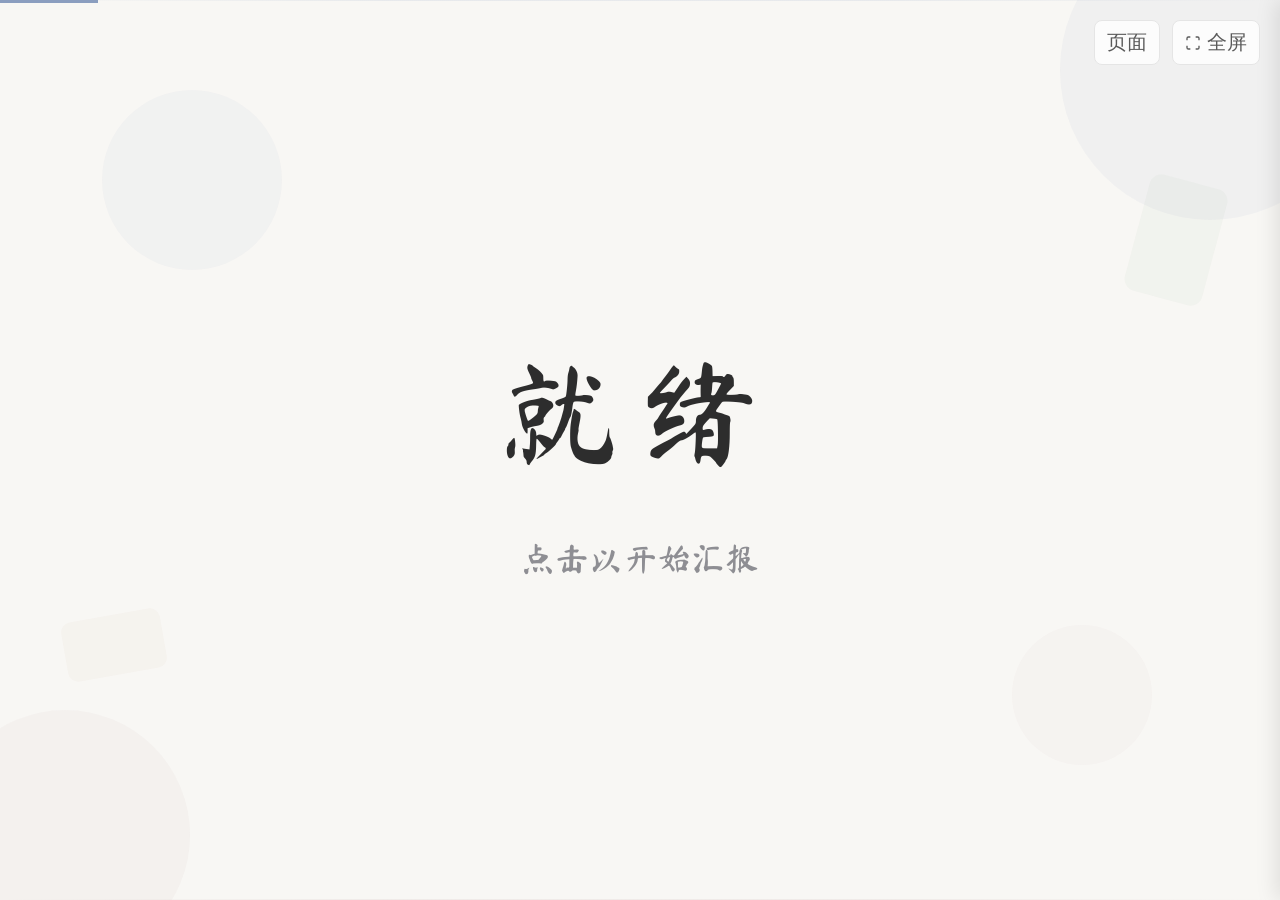
<file: index.html>
<!DOCTYPE html>
<html lang="zh-CN">
<head>
    <meta charset="UTF-8">
    <meta name="viewport" content="width=device-width, initial-scale=1.0">
    <title>高中课程安排优化设计研究</title>
    <link rel="stylesheet" href="styles.css">
</head>
<body>
<div class="progress-bar" id="progressBar"></div>
    <button class="page-nav-btn" id="pageNavBtn">页面</button>
    <button class="fullscreen-btn" id="fullscreenBtn" title="全屏 (F11)">
        <svg viewBox="0 0 24 24" fill="none" stroke="currentColor" stroke-width="2">
            <path d="M8 3H5a2 2 0 0 0-2 2v3m18 0V5a2 2 0 0 0-2-2h-3m0 18h3a2 2 0 0 0 2-2v-3M3 16v3a2 2 0 0 0 2 2h3"/>
        </svg>
        全屏
    </button>
    <div class="page-sidebar" id="pageSidebar">
        <button class="page-sidebar-close" id="pageSidebarClose">×</button>
        <div class="page-sidebar-title">页面导航</div>
    </div>
    <div class="slides-container" id="slidesContainer">
        <div class="slide-wrapper active" data-slide-index="0">
            <div class="slide" style="background: var(--bg-primary);">
                <div class="flex flex-col items-center justify-center flex-1 text-center">
                    <div class="ready-text">就绪</div>
                    <div class="loading-text" style="margin-top: 24px;">点击以开始汇报</div>
                </div>
            </div>
        </div>
        <div class="slide-wrapper" data-slide-index="1"><div class="slide" style="background: linear-gradient(135deg, var(--bg-primary) 0%, var(--bg-secondary) 100%);">
    <div class="flex flex-col items-center justify-center flex-1 text-center">
        <!-- 主标题 - 打字效果 -->
        <h1 id="typing-title" style="font-family: 'Ma Shan Zheng', 'STXingkai', 'FZShuTi', cursive; font-size: 80px; margin-bottom: 24px; color: var(--text-primary); min-height: 1.2em;"><span id="typing-text"></span><span class="typing-cursor" id="typing-cursor"></span></h1>
        
        <!-- 组名和成员信息 - 滑入效果 -->
        <div id="slide-info" style="opacity: 0; transform: translateX(-50px); transition: all 0.8s ease-out;">
            <p style="font-size: var(--text-lg); color: var(--text-secondary); margin-bottom: 16px;">
                SMS汉化组
            </p>
        </div>
        
        <div id="slide-members" style="opacity: 0; transform: translateX(50px); transition: all 0.8s ease-out;">
            <div style="background: var(--bg-card); padding: 24px 40px; border-radius: var(--radius-md); 
                        border: 1px solid var(--border-color); box-shadow: var(--shadow-sm);">
                <p style="font-size: var(--text-base); color: var(--text-secondary); margin-bottom: 12px;">
                    成员：曾祥琅、农书岳、张博、肖竣午、邱杭、许博闻、王志杰、孙劲
                </p>
                <p style="font-size: var(--text-base); color: var(--text-secondary); margin-bottom: 12px;">
                    汇报人：张博
                </p>
            </div>
        </div>
    </div>
</div></div>
        <div class="slide-wrapper" data-slide-index="2"><div class="slide">
    <h2>目录</h2>
    
    <!-- 螺旋展开的PART - 点击触发展示 -->
    <div class="toc-item" id="toc-1" style="top: 15%; left: 5%; --rotate: -4deg;">
        <div class="toc-item-inner">
            <div class="toc-pin"></div>
            <div class="toc-part">PART ONE</div>
            <div class="toc-content">研究背景</div>
        </div>
    </div>
    
    <div class="toc-item" id="toc-2" style="top: 22%; left: 33%; --rotate: 3deg;">
        <div class="toc-item-inner">
            <div class="toc-pin"></div>
            <div class="toc-part">PART TWO</div>
            <div class="toc-content">研究方法</div>
        </div>
    </div>
    
    <div class="toc-item" id="toc-3" style="top: 12%; left: 62%; --rotate: -2deg;">
        <div class="toc-item-inner">
            <div class="toc-pin"></div>
            <div class="toc-part">PART THREE</div>
            <div class="toc-content">结果分析与讨论</div>
        </div>
    </div>
    
    <div class="toc-item" id="toc-4" style="top: 55%; left: 2%; --rotate: 4deg;">
        <div class="toc-item-inner">
            <div class="toc-pin"></div>
            <div class="toc-part">PART FOUR</div>
            <div class="toc-content">研究结论</div>
        </div>
    </div>
    
    <div class="toc-item" id="toc-5" style="top: 48%; left: 35%; --rotate: -3deg;">
        <div class="toc-item-inner">
            <div class="toc-pin"></div>
            <div class="toc-part">PART FIVE</div>
            <div class="toc-content">反思与展望</div>
        </div>
    </div>
    
    <div class="toc-item" id="toc-6" style="top: 58%; left: 65%; --rotate: 2deg;">
    <div class="toc-item-inner">
    <div class="toc-pin"></div>
    <div class="toc-part">PART SIX</div>
    <div class="toc-content">答辩</div>
    </div>
    </div>
</div></div>
        <div class="slide-wrapper" data-slide-index="3"><div class="slide">
    <h2>研究背景</h2>
    
    <div class="crash-card" id="bg-1" style="z-index: 1; --tilt: -2deg;">
        <span class="bg-highlight">众所周知</span>：新高考改革推行<span class="bg-highlight">"3+1+2"</span>选考制度，确立三级课程结构。
    </div>
    <div class="crash-card" id="bg-2" style="z-index: 2; --tilt: 1.5deg;">
        <span class="bg-highlight">所以！</span><span class="bg-highlight">选课走班</span>趋于<span class="bg-highlight">常态化</span>。
    </div>
    <div class="crash-card" id="bg-3" style="z-index: 3; --tilt: -1deg;">
        随着高中生所需<span class="bg-highlight">学习科目数量增加</span>，在<span class="bg-highlight">五育融合</span>的多科目教育政策与高中教育实际对不同科目的侧重之间，学校<span class="bg-highlight">课程编排</span>面临<span class="bg-highlight">矛盾与倾向性问题</span>。
    </div>
    <div class="crash-card" id="bg-4" style="z-index: 4; --tilt: 2deg;">
        这不仅在不同程度上加重了学生的<span class="bg-highlight">学业负担</span>，而且引起了对<span class="bg-highlight">课程编排的负面评价</span>。
    </div>
    <div class="crash-card so-text" id="bg-5" style="z-index: 5; --tilt: -3deg;">
        SO❗
    </div>
    <div class="crash-card" id="bg-6" style="z-index: 6; --tilt: 1deg;">
        当前的课程编排仍具有较大的<span class="bg-highlight">研究与优化空间</span>。
    </div>
    <div class="crash-card" id="bg-7" style="z-index: 7; --tilt: -1.5deg;">
        本研究旨在为本校<span class="bg-highlight">课程表优化</span>提出建议，起到为学生<span class="bg-highlight">减压减负</span>、提升<span class="bg-highlight">学习效率</span>的作用。
    </div>
</div></div>
        <div class="slide-wrapper" data-slide-index="4"><div class="slide">
    <h2>文献综述</h2>
    
    <div class="book-container" id="book-container">
        <!-- 左页 -->
        <div class="book-page left-page" id="book-left">
            <div class="book-chapter-en" id="book-left-chapter-en"></div>
            <div class="book-chapter" id="book-left-chapter"></div>
            <div id="book-left-content"></div>
            <div class="book-page-number left-num" id="book-left-num"></div>
        </div>
        <!-- 书脊 -->
        <div class="book-spine"></div>
        <!-- 右页 -->
        <div class="book-page right-page" id="book-right">
            <div id="book-right-content"></div>
            <div class="book-page-number right-num" id="book-right-num"></div>
        </div>
    </div>
    <div class="book-nav-hint" id="book-nav-hint">点击翻页</div>
</div></div>
        <div class="slide-wrapper" data-slide-index="5"><div class="slide">
    <h2>研究问题</h2>
    
    <!-- 主问题 = 论文标题，卡片容器包裹 -->
    <div class="main-question" id="main-question" style="background: var(--bg-card); border: 1px solid var(--border-color); border-radius: 20px; padding: 56px 80px; box-shadow: var(--shadow-lg); max-width: 92%; font-size: 64px; white-space: nowrap;">
        深圳中学课程安排现状及优化建议
    </div>
    
    <!-- 四个子问题 - 统一左对齐 -->
    <div class="sub-questions" id="sub-questions">
        <div class="sub-q-card" style="border-top: 4px solid var(--morandi-blue); font-size: 36px; text-align: left; padding: 36px 40px; min-height: 200px; display: flex; align-items: center;">
            文科连堂或理科连堂对学生学习有何影响？
        </div>
        <div class="sub-q-card" style="border-top: 4px solid var(--morandi-green); font-size: 36px; text-align: left; padding: 36px 40px; min-height: 200px; display: flex; align-items: center;">
            主科与副科学习之间是否存在冲突，应如何解决？
        </div>
        <div class="sub-q-card" style="border-top: 4px solid var(--morandi-pink); font-size: 36px; text-align: left; padding: 36px 40px; min-height: 200px; display: flex; align-items: center;">
            基于时段对课程进行优化是否必要，应如何优化？
        </div>
        <div class="sub-q-card" style="border-top: 4px solid var(--morandi-purple); font-size: 36px; text-align: left; padding: 36px 40px; min-height: 200px; display: flex; align-items: center;">
            选科是否对课程编排产生影响？
        </div>
    </div>
</div></div>
        <div class="slide-wrapper" data-slide-index="6"><div class="slide">
    <h2>研究方法</h2>
    
    <!-- 大泡泡 - 研究总体思路 -->
    <div class="bubble-container">
    <div class="main-bubble" id="main-bubble">
        研究的总体思路是经过<span class="bg-highlight">大范围样本采集</span>和<span class="bg-highlight">多实验方法验证</span>，以<span class="bg-highlight">减小误差</span>
    </div>
    <!-- 装饰小泡泡（在main-bubble之后，sibling selector才能生效）-->
    <div class="deco-bubble deco-1"></div>
    <div class="deco-bubble deco-2"></div>
    <div class="deco-bubble deco-3"></div>
    <div class="deco-bubble deco-4"></div>
    <div class="deco-bubble deco-5"></div>
    <div class="deco-bubble deco-6"></div>
        
        <!-- 四个卡片 - 填充页面 -->
        <div class="small-bubbles" id="small-bubbles">
            <div class="small-bubble bubble-float-1" style="left: 1%; top: 1%; width: 48%; height: 50%;">
                <strong style="font-size: 28px; color: var(--morandi-blue); display: block; margin-bottom: 16px; border-bottom: 2px solid var(--morandi-blue); padding-bottom: 12px;">①文献研究法</strong>
                <p style="font-size: 24px; color: var(--text-secondary); line-height: 1.7;">通过查阅中国知网等学术数据库，系统梳理生物节律、认知负荷、学习迁移等五大理论基础及泰勒、林崇德等学者的已有研究，为问卷设计和访谈提纲提供理论依据，并找出现有研究中缺乏实证数据支撑的缺口。</p>
            </div>
            <div class="small-bubble bubble-float-2" style="left: 51%; top: 1%; width: 48%; height: 50%;">
                <strong style="font-size: 28px; color: var(--morandi-green); display: block; margin-bottom: 16px; border-bottom: 2px solid var(--morandi-green); padding-bottom: 12px;">②问卷调查法</strong>
                <p style="font-size: 24px; color: var(--text-secondary); line-height: 1.7;">线上通过问卷星回收86份，线下纸质发放约800份回收约160份（回收率20%），合计有效样本约246份。样本中高一占76.7%、物理类选科占86.0%，基本符合学校整体选科结构，能获取较广泛的统计规律。</p>
            </div>
            <div class="small-bubble bubble-float-3" style="left: 1%; top: 53%; width: 48%; height: 46%;">
                <strong style="font-size: 28px; color: var(--morandi-pink); display: block; margin-bottom: 16px; border-bottom: 2px solid var(--morandi-pink); padding-bottom: 12px;">③实地考察法</strong>
                <p style="font-size: 24px; color: var(--text-secondary); line-height: 1.7;">收集8个班级的完整周课表，按节次逐格录入编码，统计各学科在不同时段的分布频率、文理副科占比及连排情况等客观指标，以验证问卷中学生反映的问题是否真实存在于实际排课中。</p>
            </div>
            <div class="small-bubble bubble-float-4" style="left: 51%; top: 53%; width: 48%; height: 46%;">
                <strong style="font-size: 28px; color: var(--morandi-orange); display: block; margin-bottom: 16px; border-bottom: 2px solid var(--morandi-orange); padding-bottom: 12px;">④访谈法</strong>
                <p style="font-size: 24px; color: var(--text-secondary); line-height: 1.7;">课题小组寻找8名同学，围绕连排体验、最清醒/最困时段、上课效率与作业质量关联、重新排课设想等5个核心问题进行书面访谈，获取问卷无法捕捉的深层体验和个性化建议。</p>
            </div>
        </div>
        
        <!-- 便利贴 - 点击小泡泡后出现 -->
        <div class="sticky-notes" id="sticky-notes">
            <div class="sticky-note note-green sticky-float">
                <div class="sticky-note-title">✦ 利</div>
                <p>四种方法形成三角验证——文献研究提供理论框架，问卷提供统计广度，实地考察提供客观数据，访谈提供深度解释，定量与定性互补、主观感受与客观数据对照，增强了结论的可信度。</p>
            </div>
            <div class="sticky-note note-orange sticky-float">
                <div class="sticky-note-title">✦ 弊</div>
                <p>均为描述性方法，缺乏实验控制，无法建立严格的因果关系；线下问卷回收率仅20%，可能存在应答偏差；课表分析仅覆盖8个班级，访谈样本量较小。</p>
            </div>
        </div>
    </div>
</div></div>
        <div class="slide-wrapper" data-slide-index="7"><div class="slide">
    <h2>结果分析</h2>
    
    <!-- 第1组：时段偏好 - 进度条 -->
    <div class="chart-group" id="chart-group-1" style="margin-top: 16px;">
        <h3 style="text-align: center; font-size: 38px; color: var(--text-secondary); margin-bottom: 28px;">时段偏好</h3>
        <div class="chart-body" style="gap: 48px;">
            <!-- 理科 -->
            <div style="flex: 1;">
                <p style="font-size: 22px; color: var(--text-muted); margin-bottom: 14px; text-align: center;">理科上午偏好</p>
                <div class="bar-item" data-value="87"><span class="bar-label">化学</span><div class="bar-track"><div class="bar-fill" style="background: var(--morandi-blue);"></div></div><span class="bar-pct">87%</span></div>
                <div class="bar-item" data-value="77"><span class="bar-label">生物</span><div class="bar-track"><div class="bar-fill" style="background: var(--morandi-green);"></div></div><span class="bar-pct">77%</span></div>
                <div class="bar-item" data-value="75"><span class="bar-label">物理</span><div class="bar-track"><div class="bar-fill" style="background: var(--morandi-blue);"></div></div><span class="bar-pct">75%</span></div>
                <div class="bar-item" data-value="71"><span class="bar-label">数学</span><div class="bar-track"><div class="bar-fill" style="background: var(--morandi-green);"></div></div><span class="bar-pct">71%</span></div>
            </div>
            <!-- 文科 -->
            <div style="flex: 1;">
                <p style="font-size: 22px; color: var(--text-muted); margin-bottom: 14px; text-align: center;">文科</p>
                <div class="bar-item" data-value="42"><span class="bar-label">语文</span><div class="bar-track"><div class="bar-fill" style="background: var(--morandi-pink);"></div></div><span class="bar-pct">42%</span></div>
                <div class="bar-item" data-value="28"><span class="bar-label">英语</span><div class="bar-track"><div class="bar-fill" style="background: var(--morandi-pink);"></div></div><span class="bar-pct">28%</span></div>
                <div class="bar-item" data-value="38"><span class="bar-label">历史</span><div class="bar-track"><div class="bar-fill" style="background: var(--morandi-orange);"></div></div><span class="bar-pct">38%</span></div>
                <div class="bar-item" data-value="21"><span class="bar-label">政治</span><div class="bar-track"><div class="bar-fill" style="background: var(--morandi-orange);"></div></div><span class="bar-pct">21%</span></div>
                <div class="bar-item" data-value="20"><span class="bar-label">地理</span><div class="bar-track"><div class="bar-fill" style="background: var(--morandi-orange);"></div></div><span class="bar-pct">20%</span></div>
            </div>
        </div>
        <div class="chart-footer">
            <p style="font-size: 20px; color: var(--text-muted);">数理类71%-87%选择上午，语文42%、英语28%</p>
        </div>
    </div>
    
    <!-- 第2组：专注度分布 - 柱状图 -->
    <div class="chart-group" id="chart-group-2" style="display: none; margin-top: 16px;">
        <h3 style="text-align: center; font-size: 38px; color: var(--text-secondary); margin-bottom: 28px;">专注度分布</h3>
        <div class="chart-body" style="gap: 48px;">
            <!-- 最不专注 -->
            <div style="flex: 1;">
                <p style="font-size: 22px; color: var(--text-muted); margin-bottom: 20px; text-align: center;">最不专注时段</p>
                <div class="col-chart">
                    <div class="col-item" data-value="41.9"><div class="col-bar-wrap"><div class="col-bar" style="background: var(--morandi-pink);"></div></div><span class="col-label">上午第一节</span><span class="col-pct">41.9%</span></div>
                    <div class="col-item" data-value="14.0"><div class="col-bar-wrap"><div class="col-bar" style="background: var(--morandi-pink);"></div></div><span class="col-label">上午第二节</span><span class="col-pct">14.0%</span></div>
                    <div class="col-item" data-value="11.6"><div class="col-bar-wrap"><div class="col-bar" style="background: var(--morandi-pink);"></div></div><span class="col-label">下午第六节</span><span class="col-pct">11.6%</span></div>
                    <div class="col-item" data-value="32.5"><div class="col-bar-wrap"><div class="col-bar" style="background: var(--morandi-pink);"></div></div><span class="col-label">其他</span><span class="col-pct">32.5%</span></div>
                </div>
            </div>
            <!-- 最专注 -->
            <div style="flex: 1;">
                <p style="font-size: 22px; color: var(--text-muted); margin-bottom: 20px; text-align: center;">最专注时段</p>
                <div class="col-chart">
                    <div class="col-item" data-value="23.3"><div class="col-bar-wrap"><div class="col-bar" style="background: var(--morandi-green);"></div></div><span class="col-label">第五节</span><span class="col-pct">23.3%</span></div>
                    <div class="col-item" data-value="16"><div class="col-bar-wrap"><div class="col-bar" style="background: var(--morandi-green);"></div></div><span class="col-label">第一节</span><span class="col-pct">16%</span></div>
                    <div class="col-item" data-value="16"><div class="col-bar-wrap"><div class="col-bar" style="background: var(--morandi-green);"></div></div><span class="col-label">第三节</span><span class="col-pct">16%</span></div>
                    <div class="col-item" data-value="16"><div class="col-bar-wrap"><div class="col-bar" style="background: var(--morandi-green);"></div></div><span class="col-label">第四节</span><span class="col-pct">16%</span></div>
                </div>
            </div>
        </div>
        <div class="chart-footer">
            <p style="font-size: 20px; color: var(--text-muted);">上午第一节最不专注(41.9%)，第五节最专注(23.3%)</p>
        </div>
    </div>
    
    <!-- 第3组：连排效果 + 课表均衡性 + 主副科穿插 - 环状图 -->
    <div class="chart-group" id="chart-group-3" style="display: none; margin-top: 16px;">
        <div class="chart-body" style="gap: 24px;">
            <!-- 左：连排效果 -->
            <div style="flex: 1.2;">
                <h3 style="text-align: center; font-size: 32px; color: var(--text-secondary); margin-bottom: 16px;">连排效果</h3>
                <div style="display: flex; gap: 16px; justify-content: center; align-items: flex-start;">
                    <!-- 异科理科联排 -->
                    <div class="ring-chart-item">
                        <p style="font-size: 20px; color: var(--text-muted); margin-bottom: 10px;">异科理科联排</p>
                        <svg class="ring-chart-svg" viewBox="0 0 180 180">
                            <circle class="ring-bg" cx="90" cy="90" r="70"/>
                            <circle class="ring-fill" cx="90" cy="90" r="70" data-value="66" style="stroke: var(--morandi-green);" stroke-dashoffset="439.82"/>
                            <circle class="ring-fill" cx="90" cy="90" r="70" data-value="33" style="stroke: var(--morandi-pink); stroke-dashoffset="502.65;" data-rotate="66"/>
                        </svg>
                        <div class="ring-center-text">66%</div>
                        <div class="ring-label">认为有利</div>
                        <div class="ring-legend">
                            <div class="ring-legend-item"><div class="ring-legend-dot" style="background: var(--morandi-green);"></div>好 66%</div>
                            <div class="ring-legend-item"><div class="ring-legend-dot" style="background: var(--morandi-pink);"></div>犯困 33%</div>
                        </div>
                    </div>
                    <!-- 同科连堂 -->
                    <div class="ring-chart-item">
                        <p style="font-size: 20px; color: var(--text-muted); margin-bottom: 10px;">同科连堂</p>
                        <svg class="ring-chart-svg" viewBox="0 0 180 180">
                            <circle class="ring-bg" cx="90" cy="90" r="70"/>
                            <circle class="ring-fill" cx="90" cy="90" r="70" data-value="9.3" style="stroke: var(--morandi-green);" stroke-dashoffset="439.82"/>
                            <circle class="ring-fill" cx="90" cy="90" r="70" data-value="46.5" style="stroke: var(--morandi-blue);" stroke-dashoffset="502.65;" data-rotate="9.3"/>
                            <circle class="ring-fill" cx="90" cy="90" r="70" data-value="44.2" style="stroke: var(--morandi-pink);" stroke-dashoffset="502.65;" data-rotate="55.8"/>
                        </svg>
                        <div class="ring-center-text">9.3%</div>
                        <div class="ring-label">认为有利</div>
                        <div class="ring-legend">
                            <div class="ring-legend-item"><div class="ring-legend-dot" style="background: var(--morandi-green);"></div>有利 9.3%</div>
                            <div class="ring-legend-item"><div class="ring-legend-dot" style="background: var(--morandi-blue);"></div>一般 46.5%</div>
                            <div class="ring-legend-item"><div class="ring-legend-dot" style="background: var(--morandi-pink);"></div>疲劳 44.2%</div>
                        </div>
                    </div>
                </div>
            </div>
            
            <!-- 中：课表均衡性 -->
            <div style="flex: 1; padding-top: 48px;">
                <h3 style="text-align: center; font-size: 32px; color: var(--text-secondary); margin-bottom: 16px;">课表均衡性</h3>
                <div style="display: flex; justify-content: center;">
                    <div class="ring-chart-item">
                        <svg class="ring-chart-svg" viewBox="0 0 180 180">
                            <circle class="ring-bg" cx="90" cy="90" r="70"/>
                            <circle class="ring-fill" cx="90" cy="90" r="70" data-value="13.9" style="stroke: var(--morandi-green);" stroke-dashoffset="439.82"/>
                            <circle class="ring-fill" cx="90" cy="90" r="70" data-value="60.5" style="stroke: var(--morandi-orange);" stroke-dashoffset="502.65;" data-rotate="13.9"/>
                            <circle class="ring-fill" cx="90" cy="90" r="70" data-value="25.6" style="stroke: var(--morandi-pink);" stroke-dashoffset="502.65;" data-rotate="74.4"/>
                        </svg>
                        <div class="ring-center-text" style="font-size: 28px;">2.09分</div>
                        <div class="ring-label" style="font-size: 17px;">平均满意度（满分5分）</div>
                        <div class="ring-legend">
                            <div class="ring-legend-item"><div class="ring-legend-dot" style="background: var(--morandi-green);"></div>很均衡 13.9%</div>
                            <div class="ring-legend-item"><div class="ring-legend-dot" style="background: var(--morandi-orange);"></div>能接受 60.5%</div>
                            <div class="ring-legend-item"><div class="ring-legend-dot" style="background: var(--morandi-pink);"></div>极端不均衡 25.6%</div>
                        </div>
                    </div>
                </div>
            </div>
            
            <!-- 右：主副科穿插 -->
            <div style="flex: 0.8; padding-top: 48px;">
                <h3 style="text-align: center; font-size: 32px; color: var(--text-secondary); margin-bottom: 16px;">主副科穿插</h3>
                <div style="display: flex; justify-content: center;">
                    <div class="ring-chart-item">
                        <svg class="ring-chart-svg" viewBox="0 0 180 180">
                            <circle class="ring-bg" cx="90" cy="90" r="70"/>
                            <circle class="ring-fill" cx="90" cy="90" r="70" data-value="11.6" style="stroke: var(--morandi-green);" stroke-dashoffset="439.82"/>
                            <circle class="ring-fill" cx="90" cy="90" r="70" data-value="60.5" style="stroke: var(--morandi-blue);" stroke-dashoffset="439.82;" data-rotate="11.6"/>
                        </svg>
                        <div class="ring-center-text" style="font-size: 26px;">72.1%</div>
                        <div class="ring-label" style="font-size: 16px;">整体满意度</div>
                        <div class="ring-legend">
                            <div class="ring-legend-item"><div class="ring-legend-dot" style="background: var(--morandi-green);"></div>非常满意 11.6%</div>
                            <div class="ring-legend-item"><div class="ring-legend-dot" style="background: var(--morandi-blue);"></div>比较满意 60.5%</div>
                        </div>
                        <p style="font-size: 16px; color: var(--morandi-pink); margin-top: 12px; text-align: center;">23.3%认为应增加副科时间</p>
                    </div>
                </div>
            </div>
        </div>
        <div class="chart-footer">
            <p style="font-size: 20px; color: var(--text-muted);">66%支持异科联排，72.1%满意穿插安排</p>
        </div>
    </div>
    
    <div class="chart-nav-hint" id="chart-nav-hint" style="text-align: center; margin-top: 20px; font-size: 18px; color: var(--text-muted); min-height: 24px;">点击切换下一组</div>
</div></div>
        <div class="slide-wrapper" data-slide-index="8"><div class="slide">
    <h2>结果讨论</h2>
    
    <!-- 小人已删除 -->
    
    <!-- 飞出的卡片容器 -->
    <div id="card-stage"></div>
    
    <!-- 最终大卡片 -->
    <div class="final-card" id="final-card">
        <h3 style="text-align: center; font-size: 28px; margin-bottom: 24px; color: var(--accent-color);">交叉验证总结</h3>
        <div style="margin-bottom: 20px;">
            <p><strong>①假设具有科学性：</strong>研究前已系统梳理五大理论框架，假设本身就是基于成熟理论推导出来的，而非凭直觉猜测。比如"数理应安排上午"直接来自生物节律理论，"避免同科连堂"来自认知负荷理论——假设和文献天然就是一致的。</p>
        </div>
        <div style="margin-bottom: 20px;">
            <p><strong>②理论本身具有普适性：</strong>这些理论（生物节律、认知负荷等）源于大量前人实证研究，描述的是人类认知的普遍规律。深圳中学学生自然也受这些规律支配。我们的数据反映的是同一个底层机制在深中这个具体场景中的表现。</p>
        </div>
        <div>
            <p><strong>③但也要诚实说明局限：</strong>我们的问卷设计本身就参照了文献框架，问题设置可能天然倾向于得到与理论一致的回答（引导性）。这是描述性研究的固有局限——我们能证明相关性，但无法像控制实验那样严格证明因果关系。</p>
        </div>
    </div>
</div></div>
        <div class="slide-wrapper" data-slide-index="9"><div class="slide">
    <h2>研究结论</h2>
    
    <div class="scrolls-container">
        <div class="scroll-wrapper">
            <div class="scroll-axis"></div>
            <div class="scroll-paper">
                <div class="scroll-inner">
                    <div class="scroll-title">时段安排应基于实际生物节律</div>
                    <div class="scroll-text">学生对数理类科目安排在上午的诉求强烈（71%-87%），但上午第一节专注度最低（41.9%），且普遍存在睡眠不足导致的生物节律后移现象。建议将高难度数理科目安排在上午中段（第2-4节），早晨第一节可安排英语听力、语文阅读等低强度课程作为"清醒启动器"。</div>
                </div>
            </div>
            <div class="scroll-axis"></div>
        </div>
        <div class="scroll-wrapper">
            <div class="scroll-axis"></div>
            <div class="scroll-paper">
                <div class="scroll-inner">
                    <div class="scroll-title">连堂模式应遵循"异科交替、控制长度"原则</div>
                    <div class="scroll-text">不同理科联排获66%支持，利于思维连贯；但同科连堂仅9.3%支持，三节以上效率显著下降。建议理科连排控制不超过两节，且为不同科目组合，之后插入副科或自习作为缓冲。</div>
                </div>
            </div>
            <div class="scroll-axis"></div>
        </div>
        <div class="scroll-wrapper">
            <div class="scroll-axis"></div>
            <div class="scroll-paper">
                <div class="scroll-inner">
                    <div class="scroll-title">课表均衡性比课时总量更关键</div>
                    <div class="scroll-text">多数学生能接受当前课时总量，但反映存在"黑色星期X"式极端不均衡，问题在于高强度科目在同一天扎堆。建议理科在工作日均匀分布，避免认知过载在单日累积。</div>
                </div>
            </div>
            <div class="scroll-axis"></div>
        </div>
        <div class="scroll-wrapper">
            <div class="scroll-axis"></div>
            <div class="scroll-paper">
                <div class="scroll-inner">
                    <div class="scroll-title">副科具备不可忽视的认知调节功能</div>
                    <div class="scroll-text">副科专注度较高，穿插满意度达72.1%，能有效打破单一认知模式、缓解学习疲劳。建议增加副科在主科连排之间的穿插频率。</div>
                </div>
            </div>
            <div class="scroll-axis"></div>
        </div>
        <div class="scroll-wrapper">
            <div class="scroll-axis"></div>
            <div class="scroll-paper">
                <div class="scroll-inner">
                    <div class="scroll-title">课表优化需联动调整作息</div>
                    <div class="scroll-text">睡眠不足（76.7%）和教师风格（62.8%）是课表之外的关键变量，白天排课质量直接影响晚自习效率（48.8%）。课程安排的优化应与作息时间调整同步推进。</div>
                </div>
            </div>
            <div class="scroll-axis"></div>
        </div>
    </div>
</div></div>
        <div class="slide-wrapper" data-slide-index="10"><div class="slide">
    <h2>反思与展望</h2>
    
    <div class="wide-cards-container" id="wide-cards">
        <div class="wide-card active" style="top: 28%;" data-index="0">
            <div class="wide-card-title">一、研究不足</div>
            <div class="wide-card-text">①线下回收率仅20%，不满课表的人可能更愿意填，样本有偏。<br><br>②专注度全靠同学自评，没有客观指标验证；三种方法都是描述性的，没法证明因果。<br><br>③睡眠、老师风格这些混杂变量没控制住，课程安排的独立影响说不清楚。</div>
        </div>
        <div class="wide-card" style="top: 100%;" data-index="1">
            <div class="wide-card-title">二、未来方向</div>
            <div class="wide-card-text">①扩大样本，多收班级课表，问卷发放想办法提高回收率。<br><br>②尝试利用数学工具建立更精确的模型。<br><br>③横向把睡眠、教学质量这些变量拆开看，纵向追踪学生适应课表变化的过程。</div>
        </div>
        <div class="wide-card" style="top: 100%; padding: 36px 56px;" data-index="2">
            <div class="wide-card-title">三、对后来研究者的提醒</div>
            <div class="wide-card-text">①回收率低是这类研究的通病，发放方式和激励机制要提前想好。<br><br>②主观自评方便但不可全信，能加客观指标就加。<br><br>③描述性研究只能说明相关性，想证明因果就得设计实验。<br><br>④研究建议要考虑落地成本，光好看没用。</div>
        </div>
    </div>
</div></div>
        <div class="slide-wrapper" data-slide-index="11"><div class="slide">
    <h2>答辩</h2>
    
    <div style="position: absolute; left: 50%; top: 50%; transform: translate(-50%, -50%); width: 80%;">
        <div id="defend-card-1" style="background: var(--bg-card); border: 1px solid var(--border-color); border-radius: 16px; padding: 40px 56px; box-shadow: var(--shadow-md); text-align: center; font-size: 44px; font-weight: bold; color: var(--text-primary); opacity: 0; transform: scale(0.8); transition: all 0.6s cubic-bezier(0.34, 1.56, 0.64, 1);">
            来吧！
        </div>
        <div id="defend-card-2" style="background: var(--bg-card); border: 1px solid var(--border-color); border-radius: 16px; padding: 40px 56px; box-shadow: var(--shadow-md); text-align: center; font-size: 44px; font-weight: bold; color: var(--text-primary); margin-top: 40px; opacity: 0; transform: scale(0.8); transition: all 0.6s cubic-bezier(0.34, 1.56, 0.64, 1);">
            让我们开始答辩！
        </div>
    </div>
</div></div>
        <div class="slide-wrapper" data-slide-index="12"><div class="slide" style="background: linear-gradient(135deg, var(--bg-primary) 0%, var(--bg-secondary) 100%);">
    <div class="flex flex-col items-center justify-center flex-1 text-center">
        <!-- 装饰线 -->
        <div class="decorative-line" style="margin-bottom: 40px;"></div>
        
        <!-- 感谢文字 -->
        <h1 style="font-size: var(--text-4xl); margin-bottom: 24px; color: var(--text-primary);">
            感谢聆听
        </h1>
        
        <p style="font-size: var(--text-xl); color: var(--text-secondary); margin-bottom: 60px;">
            欢迎提问
        </p>
        
        <!-- 小组信息 -->
        <div style="background: var(--bg-card); padding: 24px 40px; border-radius: var(--radius-md); 
                    border: 1px solid var(--border-color); box-shadow: var(--shadow-sm); margin-bottom: 40px;">
            <p style="font-size: var(--text-base); color: var(--text-secondary); margin-bottom: 12px;">
                深圳中学 2025级 高一（3）班 SMS汉化组
            </p>
            <p style="font-size: var(--text-sm); color: var(--text-muted);">
                成员：曾祥琅、农书岳、张博、肖竣午、邱杭、许博闻、王志杰、孙劲
            </p>
        </div>
        
        <!-- 装饰元素 -->
        <div style="display: flex; gap: 12px;">
            <div class="decorative-dot" style="background-color: var(--morandi-blue);"></div>
            <div class="decorative-dot" style="background-color: var(--morandi-green);"></div>
            <div class="decorative-dot" style="background-color: var(--morandi-pink);"></div>
            <div class="decorative-dot" style="background-color: var(--morandi-purple);"></div>
        </div>
        
        <!-- 底部装饰 -->
        <div style="position: absolute; bottom: 40px; left: 50%; transform: translateX(-50%);">
            <p style="font-size: var(--text-sm); color: var(--text-muted);">
                综合实践活动 · 研究性学习
            </p>
        </div>
    </div>
</div></div>
    </div>

    <script src="script.js"></script>
</body>
</html>
</file>
<file: styles.css>
@import url('https://fonts.googleapis.com/css2?family=Ma+Shan+Zheng&display=swap');

:root {
            --bg-primary: #F8F7F4;
            --bg-secondary: #F0EDE8;
            --bg-card: #FFFFFF;
            --text-primary: #2D2D2D;
            --text-secondary: #5A5A5A;
            --text-muted: #8E8E93;
            --morandi-blue: #8B9EBF;
            --morandi-green: #8EA88E;
            --morandi-pink: #C4A4A4;
            --morandi-purple: #B5A6C4;
            --morandi-orange: #C4A882;
            --accent-color: #8B9EBF;
            --accent-light: #A8B8D0;
            --accent-dark: #6B7A9A;
            --border-color: #E5E5E5;
            --shadow-sm: 0 1px 3px rgba(0,0,0,0.08);
            --shadow-md: 0 4px 12px rgba(0,0,0,0.1);
            --font-chinese: "LXGW WenKai", "霞鹭文楷", "STKaiti", "KaiTi", serif;
            --font-english: "Inter", "Helvetica Neue", "Arial", sans-serif;
            --text-xs: 20px; --text-sm: 22px; --text-base: 26px;
            --text-lg: 30px; --text-xl: 34px; --text-2xl: 40px;
            --text-3xl: 48px; --text-4xl: 60px;
            --space-xs: 8px; --space-sm: 16px; --space-md: 24px;
            --space-lg: 32px; --space-xl: 48px;
            --radius-sm: 4px; --radius-md: 8px; --radius-lg: 16px;
        }
        * { margin: 0; padding: 0; box-sizing: border-box; }
        html, body { width: 100%; height: 100%; font-family: var(--font-chinese); color: var(--text-primary); background: var(--bg-primary); line-height: 1.6; overflow: hidden; }
        .slide { 
            width: 100vw; height: 100vh; padding: var(--space-xl); 
            display: flex; flex-direction: column; justify-content: center; 
            position: relative; overflow: hidden;
            background: linear-gradient(135deg, #F8F7F4 0%, #F0EDE8 50%, #E8E6F0 100%);
        }
        .slide::before {
            content: ''; position: absolute; top: -80px; right: -80px;
            width: 300px; height: 300px; border-radius: 50%;
            background: rgba(139,158,191,0.08);
            z-index: 0;
        }
        .slide::after {
            content: ''; position: absolute; bottom: -60px; left: -60px;
            width: 250px; height: 250px; border-radius: 50%;
            background: rgba(192,164,164,0.08);
            z-index: 0;
        }
        h1, h2, h3 { font-family: var(--font-chinese); font-weight: bold; line-height: 1.3; margin-bottom: var(--space-md); }
        h1 { font-size: var(--text-4xl); } h2 { font-family: 'Ma Shan Zheng', 'STXingkai', 'FZShuTi', cursive; font-size: 60px; border-left: 4px solid var(--accent-color); padding-left: 16px; position: absolute; top: 48px; left: 48px; }
        h3 { font-size: var(--text-lg); color: var(--text-secondary); }
        p { font-size: var(--text-base); margin-bottom: var(--space-sm); line-height: 1.8; }
        ul, ol { font-size: var(--text-base); margin-left: var(--space-lg); margin-bottom: var(--space-md); }
        li { margin-bottom: var(--space-xs); }
        strong, b { font-weight: bold; color: var(--accent-dark); }
        .card { background: var(--bg-card); border: 1px solid var(--border-color); border-radius: var(--radius-md); padding: var(--space-md); margin-bottom: var(--space-md); box-shadow: var(--shadow-sm); }
        .card-title { font-size: var(--text-lg); font-weight: bold; margin-bottom: var(--space-sm); }
        .card-content { font-size: var(--text-base); color: var(--text-secondary); }
        .data-label { font-size: var(--text-sm); color: var(--text-muted); margin-bottom: var(--space-xs); }
        .data-value { font-size: var(--text-2xl); font-weight: bold; color: var(--accent-color); margin-bottom: var(--space-sm); }
        .flex { display: flex; } .flex-col { flex-direction: column; } .flex-row { flex-direction: row; }
        .flex-1 { flex: 1; } .flex-2 { flex: 2; }
        .gap-sm { gap: var(--space-sm); } .gap-md { gap: var(--space-md); } .gap-lg { gap: var(--space-lg); }
        .items-center { align-items: center; } .justify-center { justify-content: center; }
        .text-center { text-align: center; } .text-left { text-align: left; }
        .decorative-line { width: 80px; height: 4px; background-color: var(--accent-color); margin: var(--space-md) 0; }
        .decorative-dot { width: 12px; height: 12px; border-radius: 50%; background-color: var(--accent-color); display: inline-block; margin-right: var(--space-xs); }
        .slides-container { position: relative; width: 100vw; height: 100vh; overflow: hidden; }
        .slide-wrapper { position: absolute; top: 0; left: 0; width: 100%; height: 100%; opacity: 0; transition: opacity 0.5s ease-in-out; pointer-events: none; }
        .slide-wrapper.active { opacity: 1; pointer-events: all; }
        /* 几何装饰元素 */
        .geo-deco { position: absolute; pointer-events: none; z-index: 0; }
        .geo-deco.circle-1 { top: 10%; left: 8%; width: 180px; height: 180px; border-radius: 50%; background: rgba(139,158,191,0.06); }
        .geo-deco.circle-2 { bottom: 15%; right: 10%; width: 140px; height: 140px; border-radius: 50%; background: rgba(192,164,164,0.06); }
        .geo-deco.rect-1 { top: 20%; right: 5%; width: 80px; height: 120px; border-radius: 12px; background: rgba(142,168,142,0.06); transform: rotate(15deg); }
        .geo-deco.rect-2 { bottom: 25%; left: 5%; width: 100px; height: 60px; border-radius: 10px; background: rgba(196,168,130,0.06); transform: rotate(-10deg); }
        .geo-deco.line-1 { top: 0; left: 0; width: 100%; height: 1px; background: linear-gradient(90deg, transparent, rgba(139,158,191,0.15) 30%, rgba(139,158,191,0.15) 70%, transparent); }
        .geo-deco.line-2 { bottom: 0; left: 0; width: 100%; height: 1px; background: linear-gradient(90deg, transparent, rgba(192,164,164,0.15) 30%, rgba(192,164,164,0.15) 70%, transparent); }
        
        .progress-bar { position: fixed; top: 0; left: 0; height: 3px; background-color: var(--accent-color); transition: width 0.3s ease; z-index: 1000; }
        .nav-buttons { display: none; }
        .thumbnail-nav { display: none; }
        .page-indicator { display: none; }
        .nav-hint { display: none; }
        .fullscreen-btn { position: fixed; top: 20px; right: 20px; background: rgba(255,255,255,0.8); border: 1px solid var(--border-color); border-radius: 8px; padding: 8px 12px; font-size: var(--text-xs); color: var(--text-secondary); cursor: pointer; backdrop-filter: blur(10px); z-index: 1000; display: flex; align-items: center; gap: 6px; }
        .fullscreen-btn:hover { background: var(--accent-color); color: white; border-color: var(--accent-color); }
        .fullscreen-btn svg { width: 16px; height: 16px; }
        
        /* 页面导航侧边栏 */
        .page-nav-btn { position: fixed; top: 20px; right: 120px; background: rgba(255,255,255,0.8); border: 1px solid var(--border-color); border-radius: 8px; padding: 8px 12px; font-size: var(--text-xs); color: var(--text-secondary); cursor: pointer; backdrop-filter: blur(10px); z-index: 1000; }
        .page-nav-btn:hover { background: var(--accent-color); color: white; border-color: var(--accent-color); }
        .page-sidebar { position: fixed; top: 0; right: -280px; width: 280px; height: 100vh; background: var(--bg-card); border-left: 1px solid var(--border-color); box-shadow: -4px 0 20px rgba(0,0,0,0.1); z-index: 1001; transition: right 0.3s ease; overflow-y: auto; padding: 60px 0 20px; }
        .page-sidebar.open { right: 0; }
        .page-sidebar-title { font-size: 20px; font-weight: bold; color: var(--text-primary); padding: 0 20px 16px; border-bottom: 1px solid var(--border-color); margin-bottom: 8px; }
        .page-sidebar-item { padding: 12px 20px; cursor: pointer; font-size: 18px; color: var(--text-secondary); transition: all 0.2s ease; }
        .page-sidebar-item:hover { background: var(--bg-secondary); color: var(--text-primary); }
        .page-sidebar-item.active { background: var(--accent-color); color: white; font-weight: bold; }
        .page-sidebar-close { position: absolute; top: 16px; right: 16px; background: none; border: none; font-size: 24px; cursor: pointer; color: var(--text-muted); }
        .ready-text { font-family: 'Ma Shan Zheng', 'STXingkai', 'FZShuTi', cursive; font-size: 120px; color: var(--text-primary); letter-spacing: 20px; }
        .loading-text { font-family: 'Ma Shan Zheng', 'STXingkai', 'FZShuTi', cursive; font-size: var(--text-xl); color: var(--text-muted); animation: blink 1.2s ease-in-out infinite; margin-top: 0; }
        @keyframes blink { 0%, 100% { opacity: 1; } 50% { opacity: 0.2; } }
        @keyframes cursor-blink { 0%, 100% { opacity: 1; } 50% { opacity: 0; } }
        .typing-cursor { display: inline-block; width: 4px; height: 1em; background: var(--text-primary); margin-left: 6px; vertical-align: text-bottom; animation: cursor-blink 0.3s step-end infinite; }
        
        /* 目录页样式 */
        .toc-item { position: absolute; opacity: 0; transform: scale(0.3) rotate(-10deg); transition: all 0.6s cubic-bezier(0.34, 1.56, 0.64, 1); cursor: pointer; }
        .toc-item.show { opacity: 1; transform: scale(1) rotate(var(--rotate, 0deg)); }
        .toc-item-inner { background: var(--bg-card); border: 1px solid var(--border-color); border-radius: 12px; padding: 36px 48px; text-align: center; box-shadow: var(--shadow-md); min-width: 260px; position: relative; }
        .toc-pin { position: absolute; top: -8px; left: 50%; transform: translateX(-50%); width: 16px; height: 16px; background: var(--accent-color); border-radius: 50%; border: 2px solid var(--bg-card); box-shadow: 0 2px 4px rgba(0,0,0,0.2); opacity: 0; transition: all 0.3s ease; }
        .toc-item.show .toc-pin { opacity: 1; animation: pin-drop 0.4s ease-out 0.3s both; }
        @keyframes pin-drop { 0% { transform: translateX(-50%) translateY(-20px); opacity: 0; } 60% { transform: translateX(-50%) translateY(2px); opacity: 1; } 100% { transform: translateX(-50%) translateY(0); opacity: 1; } }
        .toc-part { font-size: 32px; font-weight: bold; color: var(--accent-color); margin-bottom: 12px; }
        .toc-content { font-size: 56px; font-family: 'Ma Shan Zheng', 'STXingkai', 'FZShuTi', cursive; color: var(--text-primary); }
        
        /* 碰撞卡片动画 */
        .crash-card { position: absolute; left: 50%; top: 55%; transform: translate(-50%, -50%) rotate(var(--tilt, 0deg)); background: var(--bg-card); border: 1px solid var(--border-color); border-radius: 16px; padding: 48px 72px; box-shadow: var(--shadow-lg); font-size: 38px; max-width: 85%; text-align: center; opacity: 0; z-index: 1; line-height: 1.6; }
        .crash-card.active { opacity: 1; transform: translate(-50%, -50%) rotate(var(--tilt, 0deg)); animation: crash-in 0.25s ease-out forwards; }
        .crash-card.crashed { animation: crash-out 0.3s 0.05s ease-in forwards; }
        .crash-card.crashed-hard { animation: crash-out-hard 0.25s 0.05s ease-in forwards; }
        @keyframes crash-in { 0% { opacity: 0; transform: translate(100%, -50%) rotate(calc(var(--tilt, 0deg) + 8deg)) scale(1.05); } 100% { opacity: 1; transform: translate(-50%, -50%) rotate(var(--tilt, 0deg)) scale(1); } }
        @keyframes crash-out { 0% { opacity: 1; transform: translate(-50%, -50%) rotate(var(--tilt, 0deg)); } 100% { opacity: 0; transform: translate(-180%, -50%) rotate(calc(var(--tilt, 0deg) - 25deg)); } }
        @keyframes crash-out-hard { 0% { opacity: 1; transform: translate(-50%, -50%) rotate(var(--tilt, 0deg)) scale(1); } 40% { opacity: 1; transform: translate(-55%, -50%) rotate(var(--tilt, 0deg)) scale(0.92); } 100% { opacity: 0; transform: translate(-280%, -50%) rotate(calc(var(--tilt, 0deg) - 40deg)) scale(0.7); } }
        .bg-highlight { background: linear-gradient(transparent 55%, rgba(139,158,191,0.35) 55%); padding: 0 4px; }
        
        /* 进度条样式 */
        .chart-body { min-height: 320px; display: flex; align-items: flex-start; }
        .chart-footer { min-height: 80px; display: flex; align-items: center; justify-content: center; }
        .bar-item { display: flex; align-items: center; margin-bottom: 12px; gap: 12px; }
        .bar-label { width: 60px; font-size: 22px; color: var(--text-primary); text-align: right; flex-shrink: 0; }
        .bar-track { flex: 1; height: 32px; background: var(--bg-secondary); border-radius: 16px; overflow: hidden; position: relative; }
        .bar-fill { height: 100%; width: 0; border-radius: 14px; transition: width 1.2s cubic-bezier(0.25, 0.46, 0.45, 0.94); }
        .bar-pct { width: 56px; font-size: 22px; font-weight: bold; color: var(--text-primary); text-align: left; flex-shrink: 0; opacity: 0; }
        .chart-group.animate .bar-fill { width: var(--target-width); }
        .chart-group.animate .bar-pct { opacity: 1; }
        
        /* 柱状图样式 */
        .col-chart { display: flex; align-items: flex-end; justify-content: center; gap: 32px; height: 300px; padding: 0 20px; }
        .col-item { display: flex; flex-direction: column; align-items: center; flex: 1; max-width: 120px; }
        .col-bar-wrap { width: 100%; height: 260px; display: flex; align-items: flex-end; justify-content: center; }
        .col-bar { width: 65%; height: 0; border-radius: 10px 10px 0 0; transition: height 1.2s cubic-bezier(0.25, 0.46, 0.45, 0.94); }
        .col-label { font-size: 18px; color: var(--text-secondary); margin-top: 12px; text-align: center; }
        .col-pct { font-size: 20px; font-weight: bold; color: var(--text-primary); margin-top: 6px; opacity: 0; }
        .chart-group.animate .col-bar { height: var(--target-height); }
        .chart-group.animate .col-pct { opacity: 1; }
        
        /* 环状图样式 */
        .ring-chart-container { display: flex; align-items: center; justify-content: center; gap: 32px; flex-wrap: wrap; }
        .ring-chart-item { text-align: center; display: flex; flex-direction: column; align-items: center; min-height: 320px; }
        .ring-chart-svg { width: 200px; height: 200px; transform: rotate(-90deg); margin-bottom: 16px; }
        .ring-bg { fill: none; stroke: var(--bg-secondary); stroke-width: 14; }
        .ring-fill { fill: none; stroke-width: 14; stroke-linecap: round; stroke-dasharray: 439.82; stroke-dashoffset: 439.82; transition: stroke-dashoffset 1.5s cubic-bezier(0.25, 0.46, 0.45, 0.94); }
        .ring-center-text { font-size: 24px; font-weight: bold; color: var(--text-primary); margin-top: 8px; text-align: center; }
        .ring-label { font-size: 16px; color: var(--text-secondary); margin-top: 4px; text-align: center; }
        .ring-legend { display: flex; gap: 16px; justify-content: center; margin-top: 12px; flex-wrap: wrap; }
        .ring-legend-item { display: flex; align-items: center; gap: 6px; font-size: 15px; color: var(--text-secondary); }
        .ring-legend-dot { width: 12px; height: 12px; border-radius: 50%; }
        
        /* 小人样式已清理 */
        
        /* 飞出卡片 */
        .fly-card { 
            position: absolute; width: 780px; padding: 44px 52px; 
            background: var(--bg-card); border: 1px solid var(--border-color); 
            border-radius: 18px; box-shadow: var(--shadow-lg); 
            font-size: 34px; line-height: 1.7; opacity: 0; z-index: 15; 
            left: 50%; top: 50%;
            transform: translate(-50%, -50%) rotate(45deg) scale(0.3); 
            transition: opacity 0.5s ease, transform 0.6s cubic-bezier(0.34, 1.56, 0.64, 1); 
        }
        .fly-card.land { 
            opacity: 1; 
            transform: translate(-50%, -50%) rotate(-2deg) scale(1); 
        }
        .fly-card.result-card { border-left: 4px solid var(--morandi-blue); }
        .fly-card.evidence-card { border-left: 4px solid var(--morandi-green); }
        
        /* 盖章 */
        .stamp { position: absolute; top: 50%; left: 50%; transform: translate(-50%, -50%) rotate(-15deg) scale(0); width: 220px; height: 90px; border: 5px solid #c0392b; border-radius: 12px; display: flex; align-items: center; justify-content: center; font-size: 40px; font-weight: bold; color: #c0392b; background: rgba(192,57,43,0.1); z-index: 16; opacity: 0; letter-spacing: 4px; box-shadow: 0 4px 12px rgba(192,57,43,0.2); }
        .stamp.show { animation: stamp-hit 0.3s cubic-bezier(0.34, 1.56, 0.64, 1) forwards; }
        @keyframes stamp-hit { 0% { transform: translate(-50%, -50%) rotate(-15deg) scale(2); opacity: 0; } 60% { transform: translate(-50%, -50%) rotate(-15deg) scale(0.95); opacity: 1; } 100% { transform: translate(-50%, -50%) rotate(-15deg) scale(1); opacity: 1; } }
        
        /* 最终大卡片 */
        .final-card { position: absolute; top: 120px; left: 50%; transform: translateX(-50%) scale(0); width: 90%; max-width: 1200px; padding: 36px 56px; background: var(--bg-card); border: 2px solid var(--accent-color); border-radius: 16px; box-shadow: 0 12px 40px rgba(0,0,0,0.15); font-size: 22px; line-height: 1.6; z-index: 25; opacity: 0; }
        .final-card.show { animation: final-card-in 0.6s cubic-bezier(0.34, 1.56, 0.64, 1) forwards; }
        @keyframes final-card-in { 0% { transform: translateX(-50%) scale(0); opacity: 0; } 100% { transform: translateX(-50%) scale(1); opacity: 1; } }
        
        /* 羊皮纸卷轴 */
        .scrolls-container { display: flex; gap: 28px; justify-content: center; align-items: center; padding: 0 30px; margin-top: 40px; height: calc(100vh - 170px); }
        .scroll-wrapper { display: flex; flex-direction: column; align-items: center; flex: 1; }
        
        /* 轴筒 */
        .scroll-axis {
            width: 100%; height: 28px; background: linear-gradient(to bottom, #8B7355, #6B5B43, #8B7355);
            border-radius: 14px; position: relative; z-index: 3;
            box-shadow: 0 3px 8px rgba(0,0,0,0.25), inset 0 2px 4px rgba(255,255,255,0.15);
        }
        .scroll-axis::before, .scroll-axis::after {
            content: ''; position: absolute; top: 50%; transform: translateY(-50%);
            width: 36px; height: 36px; background: linear-gradient(135deg, #A0896B, #7A6B55);
            border-radius: 50%; box-shadow: 0 2px 6px rgba(0,0,0,0.3), inset 0 1px 3px rgba(255,255,255,0.2);
        }
        .scroll-axis::before { left: -8px; }
        .scroll-axis::after { right: -8px; }
        
        /* 卷轴纸张 */
        .scroll-paper {
            width: 100%; background: linear-gradient(135deg, #f5e6c8, #e8d5a8, #f0deb8);
            border-left: 1px solid #d4c4a0; border-right: 1px solid #d4c4a0;
            box-shadow: 3px 4px 14px rgba(0,0,0,0.12), inset 0 0 24px rgba(139,115,75,0.08);
            overflow-y: auto; overflow-x: hidden; max-height: 60px;
            transition: max-height 0.8s cubic-bezier(0.34, 1.56, 0.64, 1);
            scrollbar-width: none; /* Firefox */
            -ms-overflow-style: none; /* IE/Edge */
        }
        .scroll-paper::-webkit-scrollbar { display: none; /* Chrome/Safari */ }
        .scroll-wrapper.unfolded .scroll-paper { max-height: 600px; }
        
        .scroll-inner { padding: 0 28px; opacity: 0; transition: opacity 0.4s ease 0.4s; }
        .scroll-wrapper.unfolded .scroll-inner { padding: 36px 28px; opacity: 1; }
        
        .scroll-title { font-size: 28px; font-weight: bold; color: #5a4a32; text-align: center; margin-bottom: 18px; border-bottom: 1px dashed #c4b48a; padding-bottom: 14px; }
        .scroll-text { font-size: 22px; color: #6b5b43; line-height: 1.75; text-align: justify; }
        .wide-cards-container { position: relative; width: 100%; height: calc(100vh - 120px); overflow: hidden; margin-top: 10px; }
        .wide-card {
            position: absolute; left: 50%; transform: translateX(-50%);
            width: 90%; padding: 48px 56px;
            background: var(--bg-card); border: 1px solid var(--border-color);
            border-radius: 24px; box-shadow: var(--shadow-lg);
            transition: top 0.6s cubic-bezier(0.34, 1.56, 0.64, 1), opacity 0.3s ease;
            opacity: 0;
        }
        .wide-card.active { opacity: 1; }
        .wide-card.pushed { opacity: 0; pointer-events: none; }
        .wide-card-title { font-size: 40px; font-weight: bold; color: var(--accent-color); margin-bottom: 24px; }
        .wide-card-text { font-size: 34px; color: var(--text-secondary); line-height: 1.8; }
        /* 闭合时标题居中显示 */
        .scroll:not(.unfolded) { display: flex; align-items: center; justify-content: center; }
        
        /* 研究方法页 - 泡泡动画 */
        .bubble-container { position: absolute; left: 50%; top: 50%; transform: translate(-50%, -50%); width: 80%; height: 70%; z-index: 10; }
        .main-bubble {
            position: absolute; left: 50%; top: 50%; transform: translate(-50%, -50%);
            width: 720px; padding: 56px 64px;
            background: rgba(255,255,255,0.4);
            border: 1.5px solid rgba(255,255,255,0.6);
            border-radius: 30px 60px 30px 60px;
            text-align: left; font-size: 36px; color: var(--text-primary);
            box-shadow: 0 8px 32px rgba(0,0,0,0.08), inset 0 0 20px rgba(255,255,255,0.3);
            cursor: pointer; opacity: 0; line-height: 1.8;
            backdrop-filter: blur(16px); -webkit-backdrop-filter: blur(16px);
        }
        .main-bubble.show { animation: bubble-appear 0.6s cubic-bezier(0.34, 1.56, 0.64, 1) forwards, bubble-sway 4s ease-in-out 0.6s infinite; }
        
        /* 装饰小卡片 */
        .deco-bubble {
            position: absolute; border-radius: 8px;
            background: rgba(255,255,255,0.6);
            border: 1px solid rgba(255,255,255,0.8);
            box-shadow: 0 2px 8px rgba(0,0,0,0.08);
            opacity: 0; pointer-events: none;
        }
        .deco-bubble.visible { animation: deco-float 3s ease-in-out infinite; }
        .deco-1 { width: 50px; height: 30px; left: 10%; top: 22%; }
        .deco-2 { width: 40px; height: 25px; right: 12%; top: 18%; }
        .deco-3 { width: 45px; height: 28px; left: 15%; bottom: 20%; }
        .deco-4 { width: 35px; height: 22px; right: 18%; bottom: 25%; }
        .deco-5 { width: 42px; height: 26px; left: 5%; top: 50%; }
        .deco-6 { width: 38px; height: 24px; right: 8%; top: 45%; }
        @keyframes deco-float {
            0% { opacity: 0; transform: translateY(0) scale(0.8); }
            20% { opacity: 0.9; transform: translateY(-15px) scale(1.1); }
            50% { opacity: 0.7; transform: translateY(5px) scale(0.95); }
            80% { opacity: 0.5; transform: translateY(-8px) scale(1.05); }
            100% { opacity: 0; transform: translateY(0) scale(0.8); }
        }
        .main-bubble.pop { animation: bubble-pop 0.4s ease-in forwards; }
        @keyframes bubble-appear { 0% { opacity: 0; transform: translate(-50%, -50%) scale(0); } 100% { opacity: 1; transform: translate(-50%, -50%) scale(1); } }
        @keyframes bubble-sway { 0%, 100% { transform: translate(-50%, -50%) rotate(0deg); } 25% { transform: translate(-50%, -50%) rotate(0.5deg); } 75% { transform: translate(-50%, -50%) rotate(-0.5deg); } }
        @keyframes bubble-pop { 0% { opacity: 1; transform: translate(-50%, -50%) scale(1); } 50% { opacity: 0.8; transform: translate(-50%, -50%) scale(1.15); } 100% { opacity: 0; transform: translate(-50%, -50%) scale(1.3); } }
        
        .small-bubbles { position: absolute; left: 0; top: 0; width: 100%; height: 100%; opacity: 0; pointer-events: none; }
        .small-bubbles.show { opacity: 1; transition: opacity 0.4s ease-out; }
        .small-bubble {
            position: absolute; border-radius: 12px;
            background: var(--bg-card);
            border: 1px solid var(--border-color);
            box-shadow: var(--shadow-md);
            padding: 32px 36px;
            opacity: 0; line-height: 1.6;
        }
        .small-bubbles.fade-out { opacity: 0; transition: opacity 0.4s ease-in; }
        .small-bubbles.show .small-bubble { animation: small-bubble-in 0.5s cubic-bezier(0.34, 1.56, 0.64, 1) forwards; }
        .small-bubbles.show .small-bubble:nth-child(1) { animation-delay: 0.05s; }
        .small-bubbles.show .small-bubble:nth-child(2) { animation-delay: 0.12s; }
        .small-bubbles.show .small-bubble:nth-child(3) { animation-delay: 0.19s; }
        .small-bubbles.show .small-bubble:nth-child(4) { animation-delay: 0.26s; }
        @keyframes small-bubble-in { 0% { opacity: 0; transform: scale(0); } 100% { opacity: 1; transform: scale(1); } }
        .bubble-float-1 { animation: bfloat1 3.5s ease-in-out infinite; }
        .bubble-float-2 { animation: bfloat2 4s ease-in-out infinite; }
        .bubble-float-3 { animation: bfloat3 3.8s ease-in-out infinite; }
        .bubble-float-4 { animation: bfloat4 4.2s ease-in-out infinite; }
        @keyframes bfloat1 { 0%,100%{transform:translateY(0)} 50%{transform:translateY(-12px)} }
        @keyframes bfloat2 { 0%,100%{transform:translateY(0)} 50%{transform:translateY(-10px)} }
        @keyframes bfloat3 { 0%,100%{transform:translateY(0)} 50%{transform:translateY(-14px)} }
        @keyframes bfloat4 { 0%,100%{transform:translateY(0)} 50%{transform:translateY(-8px)} }
        .small-bubbles.show .small-bubble { animation: small-bubble-in 0.5s cubic-bezier(0.34, 1.56, 0.64, 1) forwards; }
        .small-bubbles.show .bubble-float-2 { animation-delay: 0.1s; }
        .small-bubbles.show .bubble-float-3 { animation-delay: 0.2s; }
        .small-bubbles.show .bubble-float-4 { animation-delay: 0.3s; }
        
        /* 便利贴样式 */
        .sticky-notes { position: absolute; left: 0; top: 0; width: 100%; height: 100%; opacity: 0; pointer-events: none; z-index: 10; }
        .sticky-notes.show { opacity: 1; pointer-events: all; transition: opacity 0.5s ease-in; }
        .sticky-note {
            position: absolute; width: 48%; padding: 52px 44px 44px; border-radius: 4px;
            font-size: 26px; line-height: 1.75; color: #3a3a3a;
            box-shadow: 4px 8px 24px rgba(0,0,0,0.18);
            transform-origin: top center;
            opacity: 0;
        }
        .sticky-notes.show .sticky-note { animation: sticky-drop 0.5s cubic-bezier(0.34, 1.56, 0.64, 1) forwards; }
        .sticky-notes.show .sticky-note:nth-child(2) { animation-delay: 0.15s; }
        @keyframes sticky-drop { 0% { opacity: 0; transform: translateY(-40px) rotate(-3deg) scale(0.8); } 100% { opacity: 1; transform: translateY(0) rotate(var(--note-tilt, 0deg)) scale(1); } }
        .sticky-note::before {
            content: ''; position: absolute; top: -10px; left: 50%; transform: translateX(-50%);
            width: 22px; height: 22px; border-radius: 50%;
            background: radial-gradient(circle at 40% 40%, #e0e0e0, #999);
            box-shadow: 0 2px 6px rgba(0,0,0,0.3);
            z-index: 2;
        }
        .sticky-note::after {
            content: ''; position: absolute; top: -6px; left: 50%; transform: translateX(-50%);
            width: 8px; height: 12px; background: #aaa;
            border-radius: 0 0 2px 2px;
            box-shadow: 0 1px 3px rgba(0,0,0,0.2);
            z-index: 1;
        }
        .sticky-note.note-green { background: linear-gradient(135deg, #e8f5e9, #c8e6c9); --note-tilt: -2deg; left: 2%; top: 12%; }
        .sticky-note.note-orange { background: linear-gradient(135deg, #fff3e0, #ffe0b2); --note-tilt: 1.5deg; right: 2%; top: 15%; }
        .sticky-float { animation: sticky-float-anim 4s ease-in-out infinite; }
        .sticky-notes.show .sticky-float { animation: sticky-drop 0.5s cubic-bezier(0.34, 1.56, 0.64, 1) forwards, sticky-float-anim 4s ease-in-out 0.6s infinite; }
        @keyframes sticky-float-anim { 0%, 100% { transform: translateY(0) rotate(var(--note-tilt, 0deg)); } 50% { transform: translateY(-6px) rotate(calc(var(--note-tilt, 0deg) + 0.5deg)); } }
        .sticky-note-title { font-size: 30px; font-weight: bold; margin-bottom: 18px; padding-bottom: 12px; border-bottom: 2px dashed rgba(0,0,0,0.15); }
        .so-text { font-size: 72px; color: #e53e3e; font-weight: 900; -webkit-text-stroke: 2px #e53e3e; }
        
        /* 翻书效果 */
        .book-container { display: flex; gap: 0; width: 92%; max-width: 1300px; height: 68vh; margin: 100px auto 0; position: relative; overflow: hidden; }
        .book-spine { width: 20px; background: linear-gradient(to right, #d4c5a9, #c9b896, #d4c5a9); box-shadow: inset -4px 0 8px rgba(0,0,0,0.15), inset 4px 0 8px rgba(0,0,0,0.15); z-index: 2; border-radius: 2px; }
        .book-page { flex: 1; background: #faf8f3; border: 1px solid #e0ddd5; padding: 48px 44px; position: relative; box-shadow: 2px 0 10px rgba(0,0,0,0.08); overflow: hidden; }
        .book-page.left-page { border-radius: 4px 0 0 4px; box-shadow: -4px 4px 16px rgba(0,0,0,0.12), inset -6px 0 12px rgba(0,0,0,0.04); }
        .book-page.right-page { border-radius: 0 4px 4px 0; box-shadow: 4px 4px 16px rgba(0,0,0,0.12), inset 6px 0 12px rgba(0,0,0,0.04); }
        .book-chapter { font-size: 36px; font-weight: bold; color: var(--accent-color); margin-bottom: 28px; font-family: 'Ma Shan Zheng', 'STXingkai', cursive; text-align: center; }
        .book-chapter-en { font-size: 20px; color: var(--text-muted); text-align: center; margin-bottom: 8px; letter-spacing: 4px; }
        .book-theory { margin-bottom: 24px; }
        .book-theory h3 { font-size: 28px; color: var(--text-primary); margin-bottom: 10px; }
        .book-theory p { font-size: 27px; color: var(--text-secondary); line-height: 1.75; }
        .book-underline { background: linear-gradient(transparent 55%, rgba(139,158,191,0.35) 55%); padding: 0 4px; }
        .book-page-number { position: absolute; bottom: 16px; font-size: 18px; color: var(--text-muted); }
        .book-page .left-num { left: 44px; }
        .book-page .right-num { right: 44px; }
        .book-nav-hint { text-align: center; margin-top: 20px; font-size: 20px; color: var(--text-muted); min-height: 28px; }
        
        /* 翻页动画 - 书籍翻页效果 */
        .book-page.right-page { transform-origin: left center; backface-visibility: hidden; }
        .book-page.right-page.page-flip-out {
            animation: book-flip-out 0.6s ease-in forwards;
        }
        .book-page.right-page.page-flip-in {
            animation: book-flip-in 0.6s ease-out forwards;
        }
        @keyframes book-flip-out {
            0% { transform: perspective(1200px) rotateY(0deg); opacity: 1; }
            40% { transform: perspective(1200px) rotateY(-30deg); opacity: 0.8; box-shadow: -8px 4px 20px rgba(0,0,0,0.15); }
            100% { transform: perspective(1200px) rotateY(-90deg); opacity: 0; box-shadow: -2px 4px 8px rgba(0,0,0,0.05); }
        }
        @keyframes book-flip-in {
            0% { transform: perspective(1200px) rotateY(90deg); opacity: 0; }
            60% { transform: perspective(1200px) rotateY(-5deg); opacity: 0.9; }
            80% { transform: perspective(1200px) rotateY(2deg); opacity: 1; }
            100% { transform: perspective(1200px) rotateY(0deg); opacity: 1; }
        }
        
        /* 研究问题页动画 */
        .main-question { position: absolute; left: 50%; top: 50%; transform: translate(-50%, -50%); font-size: 36px; text-align: center; color: var(--text-primary); font-weight: bold; max-width: 80%; line-height: 1.6; opacity: 0; z-index: 10; }
        .main-question.drop { animation: drop-in 0.5s cubic-bezier(0.34, 1.56, 0.64, 1) forwards; }
        .main-question.split { animation: split-out 0.4s ease-in forwards; }
        @keyframes drop-in { 0% { opacity: 0; transform: translate(-50%, -200%) scale(1.3); } 60% { opacity: 1; transform: translate(-50%, -48%) scale(0.98); } 80% { transform: translate(-50%, -52%) scale(1.02); } 100% { opacity: 1; transform: translate(-50%, -50%) scale(1); } }
        @keyframes split-out { 0% { opacity: 1; transform: translate(-50%, -50%) scale(1); } 100% { opacity: 0; transform: translate(-50%, -50%) scale(0.3); } }
        .sub-questions { position: absolute; left: 50%; top: 50%; transform: translate(-50%, -50%); width: 85%; display: grid; grid-template-columns: 1fr 1fr; gap: 24px; opacity: 0; z-index: 10; }
        .sub-questions.show { animation: sub-appear 0.5s ease-out forwards; }
        @keyframes sub-appear { 0% { opacity: 0; } 100% { opacity: 1; } }
        .sub-q-card { background: var(--bg-card); border: 1px solid var(--border-color); border-radius: 16px; padding: 40px; font-size: 32px; color: var(--text-primary); box-shadow: var(--shadow-md); opacity: 0; transform: scale(0.5); }
        .sub-questions.show .sub-q-card { animation: sub-card-in 0.4s cubic-bezier(0.34, 1.56, 0.64, 1) forwards; }
        .sub-questions.show .sub-q-card:nth-child(1) { animation-delay: 0.1s; }
        .sub-questions.show .sub-q-card:nth-child(2) { animation-delay: 0.2s; }
        .sub-questions.show .sub-q-card:nth-child(3) { animation-delay: 0.3s; }
        .sub-questions.show .sub-q-card:nth-child(4) { animation-delay: 0.4s; }
        @keyframes sub-card-in { 0% { opacity: 0; transform: scale(0.5) rotate(-5deg); } 100% { opacity: 1; transform: scale(1) rotate(0deg); } }
</file>
